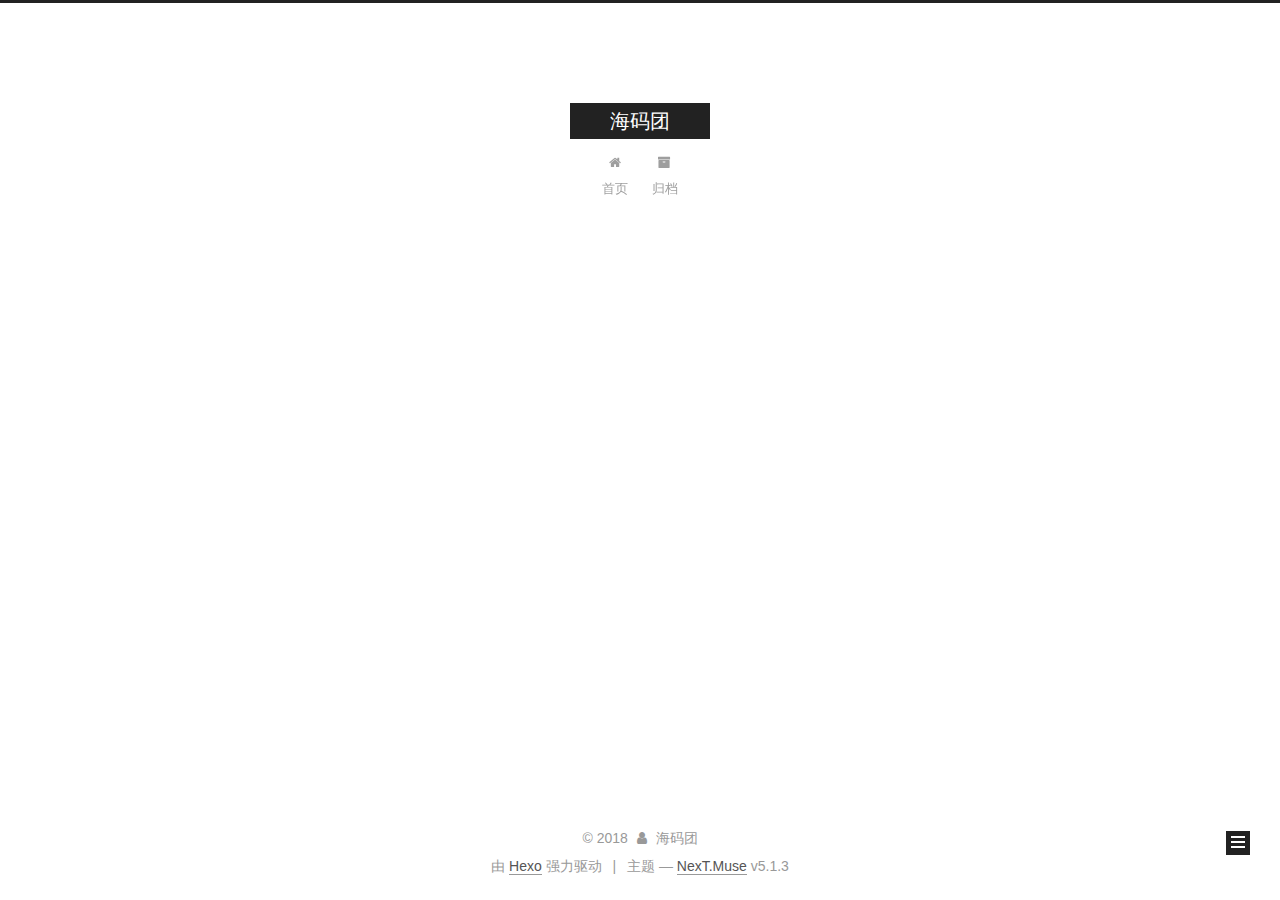
<file: archives/index.html>
<!DOCTYPE html>



  


<html class="theme-next muse use-motion" lang="zh-Hans">
<head>
  <meta charset="UTF-8"/>
<meta http-equiv="X-UA-Compatible" content="IE=edge" />
<meta name="viewport" content="width=device-width, initial-scale=1, maximum-scale=1"/>
<meta name="theme-color" content="#222">









<meta http-equiv="Cache-Control" content="no-transform" />
<meta http-equiv="Cache-Control" content="no-siteapp" />
















  
  
  <link href="/lib/fancybox/source/jquery.fancybox.css?v=2.1.5" rel="stylesheet" type="text/css" />







<link href="/lib/font-awesome/css/font-awesome.min.css?v=4.6.2" rel="stylesheet" type="text/css" />

<link href="/css/main.css?v=5.1.3" rel="stylesheet" type="text/css" />


  <link rel="apple-touch-icon" sizes="180x180" href="/images/apple-touch-icon.png?v=5.1.3">


  <link rel="icon" type="image/png" sizes="32x32" href="/images/favicon-32x32.png?v=5.1.3">


  <link rel="icon" type="image/png" sizes="16x16" href="/images/favicon-16x16.png?v=5.1.3">


  <link rel="mask-icon" href="/images/logo.svg?v=5.1.3" color="#222">





  <meta name="keywords" content="Hexo, NexT" />










<meta property="og:type" content="website">
<meta property="og:title" content="海码团">
<meta property="og:url" content="http://seacoders.com/archives/index.html">
<meta property="og:site_name" content="海码团">
<meta property="og:locale" content="zh-Hans">
<meta name="twitter:card" content="summary">
<meta name="twitter:title" content="海码团">



<script type="text/javascript" id="hexo.configurations">
  var NexT = window.NexT || {};
  var CONFIG = {
    root: '/',
    scheme: 'Muse',
    version: '5.1.3',
    sidebar: {"position":"left","display":"post","offset":12,"b2t":false,"scrollpercent":false,"onmobile":false},
    fancybox: true,
    tabs: true,
    motion: {"enable":true,"async":false,"transition":{"post_block":"fadeIn","post_header":"slideDownIn","post_body":"slideDownIn","coll_header":"slideLeftIn","sidebar":"slideUpIn"}},
    duoshuo: {
      userId: '0',
      author: '博主'
    },
    algolia: {
      applicationID: '',
      apiKey: '',
      indexName: '',
      hits: {"per_page":10},
      labels: {"input_placeholder":"Search for Posts","hits_empty":"We didn't find any results for the search: ${query}","hits_stats":"${hits} results found in ${time} ms"}
    }
  };
</script>



  <link rel="canonical" href="http://seacoders.com/archives/"/>





  <title>归档 | 海码团</title>
  








</head>

<body itemscope itemtype="http://schema.org/WebPage" lang="zh-Hans">

  
  
    
  

  <div class="container sidebar-position-left page-archive">
    <div class="headband"></div>

    <header id="header" class="header" itemscope itemtype="http://schema.org/WPHeader">
      <div class="header-inner"><div class="site-brand-wrapper">
  <div class="site-meta ">
    

    <div class="custom-logo-site-title">
      <a href="/"  class="brand" rel="start">
        <span class="logo-line-before"><i></i></span>
        <span class="site-title">海码团</span>
        <span class="logo-line-after"><i></i></span>
      </a>
    </div>
      
        <p class="site-subtitle"></p>
      
  </div>

  <div class="site-nav-toggle">
    <button>
      <span class="btn-bar"></span>
      <span class="btn-bar"></span>
      <span class="btn-bar"></span>
    </button>
  </div>
</div>

<nav class="site-nav">
  

  
    <ul id="menu" class="menu">
      
        
        <li class="menu-item menu-item-home">
          <a href="/" rel="section">
            
              <i class="menu-item-icon fa fa-fw fa-home"></i> <br />
            
            首页
          </a>
        </li>
      
        
        <li class="menu-item menu-item-archives">
          <a href="/archives/" rel="section">
            
              <i class="menu-item-icon fa fa-fw fa-archive"></i> <br />
            
            归档
          </a>
        </li>
      

      
    </ul>
  

  
</nav>



 </div>
    </header>

    <main id="main" class="main">
      <div class="main-inner">
        <div class="content-wrap">
          <div id="content" class="content">
            

  
  
  
  <div class="post-block archive">
    <div id="posts" class="posts-collapse">
      <span class="archive-move-on"></span>

      <span class="archive-page-counter">
        
        
        
          
        
        嗯..! 目前共计 1 篇日志。 继续努力。
      </span>

      

        
        
        

        
          
          <div class="collection-title">
            <h1 class="archive-year" id="archive-year-2017">2017</h1>
          </div>
        
        

        

  <article class="post post-type-normal" itemscope itemtype="http://schema.org/Article">
    <header class="post-header">

      <h2 class="post-title">
        
            <a class="post-title-link" href="/2017/12/28/深入理解IOC/" itemprop="url">
              
                <span itemprop="name">深入理解IoC</span>
              
            </a>
        
      </h2>

      <div class="post-meta">
        <time class="post-time" itemprop="dateCreated"
              datetime="2017-12-28T18:43:37+08:00"
              content="2017-12-28" >
          12-28
        </time>
      </div>

    </header>
  </article>



      

    </div>
  </div>
  
  
  

  



          </div>
          


          

        </div>
        
          
  
  <div class="sidebar-toggle">
    <div class="sidebar-toggle-line-wrap">
      <span class="sidebar-toggle-line sidebar-toggle-line-first"></span>
      <span class="sidebar-toggle-line sidebar-toggle-line-middle"></span>
      <span class="sidebar-toggle-line sidebar-toggle-line-last"></span>
    </div>
  </div>

  <aside id="sidebar" class="sidebar">
    
    <div class="sidebar-inner">

      

      

      <section class="site-overview-wrap sidebar-panel sidebar-panel-active">
        <div class="site-overview">
          <div class="site-author motion-element" itemprop="author" itemscope itemtype="http://schema.org/Person">
            
              <p class="site-author-name" itemprop="name">海码团</p>
              <p class="site-description motion-element" itemprop="description"></p>
          </div>

          <nav class="site-state motion-element">

            
              <div class="site-state-item site-state-posts">
              
                <a href="/archives/">
              
                  <span class="site-state-item-count">1</span>
                  <span class="site-state-item-name">日志</span>
                </a>
              </div>
            

            

            

          </nav>

          

          <div class="links-of-author motion-element">
            
          </div>

          
          

          
          

          

        </div>
      </section>

      

      

    </div>
  </aside>


        
      </div>
    </main>

    <footer id="footer" class="footer">
      <div class="footer-inner">
        <div class="copyright">&copy; <span itemprop="copyrightYear">2018</span>
  <span class="with-love">
    <i class="fa fa-user"></i>
  </span>
  <span class="author" itemprop="copyrightHolder">海码团</span>

  
</div>


  <div class="powered-by">由 <a class="theme-link" target="_blank" href="https://hexo.io">Hexo</a> 强力驱动</div>



  <span class="post-meta-divider">|</span>



  <div class="theme-info">主题 &mdash; <a class="theme-link" target="_blank" href="https://github.com/iissnan/hexo-theme-next">NexT.Muse</a> v5.1.3</div>




        







        
      </div>
    </footer>

    
      <div class="back-to-top">
        <i class="fa fa-arrow-up"></i>
        
      </div>
    

  </div>

  

<script type="text/javascript">
  if (Object.prototype.toString.call(window.Promise) !== '[object Function]') {
    window.Promise = null;
  }
</script>









  












  
  <script type="text/javascript" src="/lib/jquery/index.js?v=2.1.3"></script>

  
  <script type="text/javascript" src="/lib/fastclick/lib/fastclick.min.js?v=1.0.6"></script>

  
  <script type="text/javascript" src="/lib/jquery_lazyload/jquery.lazyload.js?v=1.9.7"></script>

  
  <script type="text/javascript" src="/lib/velocity/velocity.min.js?v=1.2.1"></script>

  
  <script type="text/javascript" src="/lib/velocity/velocity.ui.min.js?v=1.2.1"></script>

  
  <script type="text/javascript" src="/lib/fancybox/source/jquery.fancybox.pack.js?v=2.1.5"></script>


  


  <script type="text/javascript" src="/js/src/utils.js?v=5.1.3"></script>

  <script type="text/javascript" src="/js/src/motion.js?v=5.1.3"></script>



  
  

  

  


  <script type="text/javascript" src="/js/src/bootstrap.js?v=5.1.3"></script>



  


  




	





  





  








  





  

  

  

  

  

  

</body>
</html>
</file>
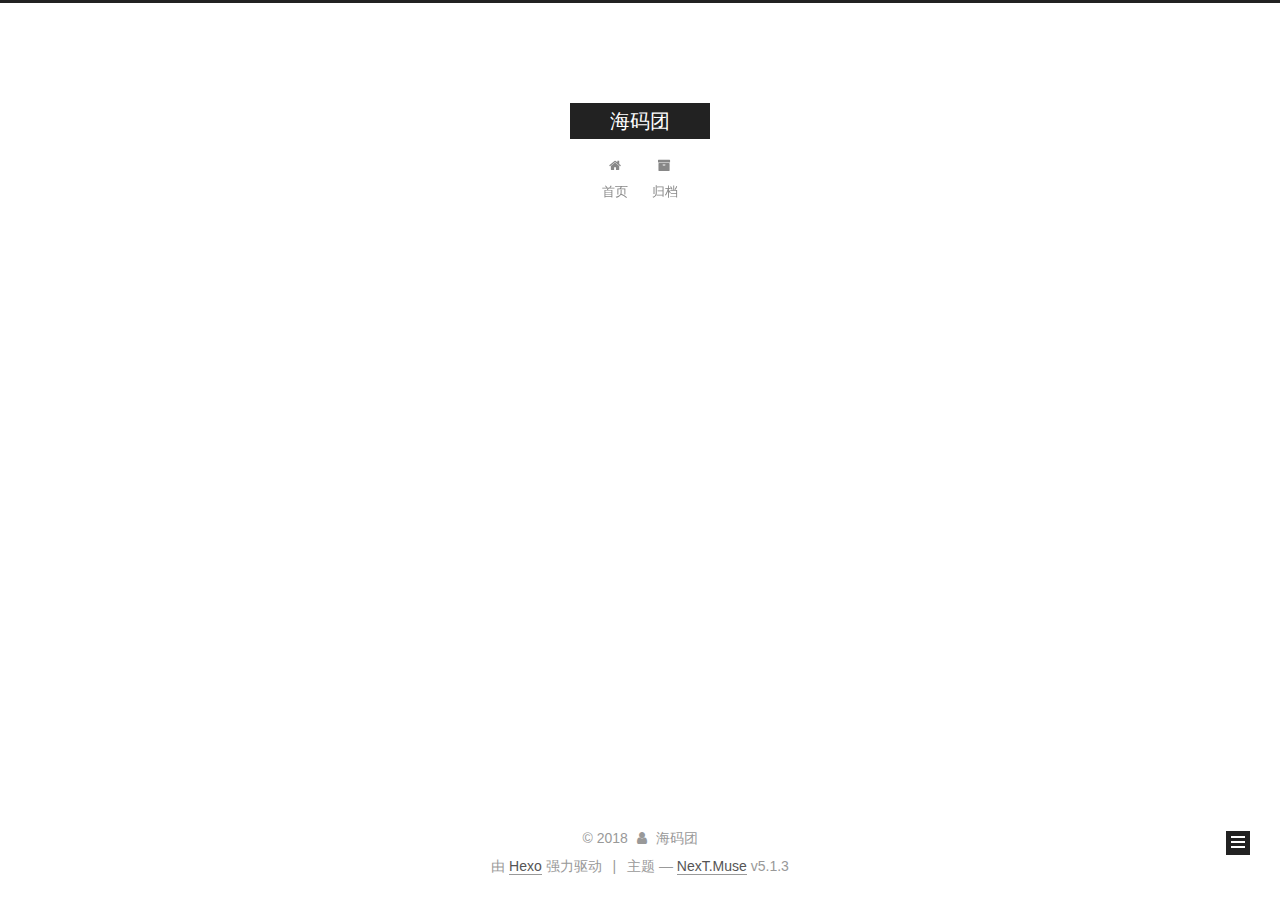
<file: archives/2017/index.html>
<!DOCTYPE html>



  


<html class="theme-next muse use-motion" lang="zh-Hans">
<head>
  <meta charset="UTF-8"/>
<meta http-equiv="X-UA-Compatible" content="IE=edge" />
<meta name="viewport" content="width=device-width, initial-scale=1, maximum-scale=1"/>
<meta name="theme-color" content="#222">









<meta http-equiv="Cache-Control" content="no-transform" />
<meta http-equiv="Cache-Control" content="no-siteapp" />
















  
  
  <link href="/lib/fancybox/source/jquery.fancybox.css?v=2.1.5" rel="stylesheet" type="text/css" />







<link href="/lib/font-awesome/css/font-awesome.min.css?v=4.6.2" rel="stylesheet" type="text/css" />

<link href="/css/main.css?v=5.1.3" rel="stylesheet" type="text/css" />


  <link rel="apple-touch-icon" sizes="180x180" href="/images/apple-touch-icon.png?v=5.1.3">


  <link rel="icon" type="image/png" sizes="32x32" href="/images/favicon-32x32.png?v=5.1.3">


  <link rel="icon" type="image/png" sizes="16x16" href="/images/favicon-16x16.png?v=5.1.3">


  <link rel="mask-icon" href="/images/logo.svg?v=5.1.3" color="#222">





  <meta name="keywords" content="Hexo, NexT" />










<meta property="og:type" content="website">
<meta property="og:title" content="海码团">
<meta property="og:url" content="http://seacoders.com/archives/2017/index.html">
<meta property="og:site_name" content="海码团">
<meta property="og:locale" content="zh-Hans">
<meta name="twitter:card" content="summary">
<meta name="twitter:title" content="海码团">



<script type="text/javascript" id="hexo.configurations">
  var NexT = window.NexT || {};
  var CONFIG = {
    root: '/',
    scheme: 'Muse',
    version: '5.1.3',
    sidebar: {"position":"left","display":"post","offset":12,"b2t":false,"scrollpercent":false,"onmobile":false},
    fancybox: true,
    tabs: true,
    motion: {"enable":true,"async":false,"transition":{"post_block":"fadeIn","post_header":"slideDownIn","post_body":"slideDownIn","coll_header":"slideLeftIn","sidebar":"slideUpIn"}},
    duoshuo: {
      userId: '0',
      author: '博主'
    },
    algolia: {
      applicationID: '',
      apiKey: '',
      indexName: '',
      hits: {"per_page":10},
      labels: {"input_placeholder":"Search for Posts","hits_empty":"We didn't find any results for the search: ${query}","hits_stats":"${hits} results found in ${time} ms"}
    }
  };
</script>



  <link rel="canonical" href="http://seacoders.com/archives/2017/"/>





  <title>归档 | 海码团</title>
  








</head>

<body itemscope itemtype="http://schema.org/WebPage" lang="zh-Hans">

  
  
    
  

  <div class="container sidebar-position-left page-archive">
    <div class="headband"></div>

    <header id="header" class="header" itemscope itemtype="http://schema.org/WPHeader">
      <div class="header-inner"><div class="site-brand-wrapper">
  <div class="site-meta ">
    

    <div class="custom-logo-site-title">
      <a href="/"  class="brand" rel="start">
        <span class="logo-line-before"><i></i></span>
        <span class="site-title">海码团</span>
        <span class="logo-line-after"><i></i></span>
      </a>
    </div>
      
        <p class="site-subtitle"></p>
      
  </div>

  <div class="site-nav-toggle">
    <button>
      <span class="btn-bar"></span>
      <span class="btn-bar"></span>
      <span class="btn-bar"></span>
    </button>
  </div>
</div>

<nav class="site-nav">
  

  
    <ul id="menu" class="menu">
      
        
        <li class="menu-item menu-item-home">
          <a href="/" rel="section">
            
              <i class="menu-item-icon fa fa-fw fa-home"></i> <br />
            
            首页
          </a>
        </li>
      
        
        <li class="menu-item menu-item-archives">
          <a href="/archives/" rel="section">
            
              <i class="menu-item-icon fa fa-fw fa-archive"></i> <br />
            
            归档
          </a>
        </li>
      

      
    </ul>
  

  
</nav>



 </div>
    </header>

    <main id="main" class="main">
      <div class="main-inner">
        <div class="content-wrap">
          <div id="content" class="content">
            

  
  
  
  <div class="post-block archive">
    <div id="posts" class="posts-collapse">
      <span class="archive-move-on"></span>

      <span class="archive-page-counter">
        
        
        
          
        
        嗯..! 目前共计 1 篇日志。 继续努力。
      </span>

      

        
        
        

        
          
          <div class="collection-title">
            <h1 class="archive-year" id="archive-year-2017">2017</h1>
          </div>
        
        

        

  <article class="post post-type-normal" itemscope itemtype="http://schema.org/Article">
    <header class="post-header">

      <h2 class="post-title">
        
            <a class="post-title-link" href="/2017/12/28/深入理解IOC/" itemprop="url">
              
                <span itemprop="name">深入理解IoC</span>
              
            </a>
        
      </h2>

      <div class="post-meta">
        <time class="post-time" itemprop="dateCreated"
              datetime="2017-12-28T18:43:37+08:00"
              content="2017-12-28" >
          12-28
        </time>
      </div>

    </header>
  </article>



      

    </div>
  </div>
  
  
  

  



          </div>
          


          

        </div>
        
          
  
  <div class="sidebar-toggle">
    <div class="sidebar-toggle-line-wrap">
      <span class="sidebar-toggle-line sidebar-toggle-line-first"></span>
      <span class="sidebar-toggle-line sidebar-toggle-line-middle"></span>
      <span class="sidebar-toggle-line sidebar-toggle-line-last"></span>
    </div>
  </div>

  <aside id="sidebar" class="sidebar">
    
    <div class="sidebar-inner">

      

      

      <section class="site-overview-wrap sidebar-panel sidebar-panel-active">
        <div class="site-overview">
          <div class="site-author motion-element" itemprop="author" itemscope itemtype="http://schema.org/Person">
            
              <p class="site-author-name" itemprop="name">海码团</p>
              <p class="site-description motion-element" itemprop="description"></p>
          </div>

          <nav class="site-state motion-element">

            
              <div class="site-state-item site-state-posts">
              
                <a href="/archives/">
              
                  <span class="site-state-item-count">1</span>
                  <span class="site-state-item-name">日志</span>
                </a>
              </div>
            

            

            

          </nav>

          

          <div class="links-of-author motion-element">
            
          </div>

          
          

          
          

          

        </div>
      </section>

      

      

    </div>
  </aside>


        
      </div>
    </main>

    <footer id="footer" class="footer">
      <div class="footer-inner">
        <div class="copyright">&copy; <span itemprop="copyrightYear">2018</span>
  <span class="with-love">
    <i class="fa fa-user"></i>
  </span>
  <span class="author" itemprop="copyrightHolder">海码团</span>

  
</div>


  <div class="powered-by">由 <a class="theme-link" target="_blank" href="https://hexo.io">Hexo</a> 强力驱动</div>



  <span class="post-meta-divider">|</span>



  <div class="theme-info">主题 &mdash; <a class="theme-link" target="_blank" href="https://github.com/iissnan/hexo-theme-next">NexT.Muse</a> v5.1.3</div>




        







        
      </div>
    </footer>

    
      <div class="back-to-top">
        <i class="fa fa-arrow-up"></i>
        
      </div>
    

  </div>

  

<script type="text/javascript">
  if (Object.prototype.toString.call(window.Promise) !== '[object Function]') {
    window.Promise = null;
  }
</script>









  












  
  <script type="text/javascript" src="/lib/jquery/index.js?v=2.1.3"></script>

  
  <script type="text/javascript" src="/lib/fastclick/lib/fastclick.min.js?v=1.0.6"></script>

  
  <script type="text/javascript" src="/lib/jquery_lazyload/jquery.lazyload.js?v=1.9.7"></script>

  
  <script type="text/javascript" src="/lib/velocity/velocity.min.js?v=1.2.1"></script>

  
  <script type="text/javascript" src="/lib/velocity/velocity.ui.min.js?v=1.2.1"></script>

  
  <script type="text/javascript" src="/lib/fancybox/source/jquery.fancybox.pack.js?v=2.1.5"></script>


  


  <script type="text/javascript" src="/js/src/utils.js?v=5.1.3"></script>

  <script type="text/javascript" src="/js/src/motion.js?v=5.1.3"></script>



  
  

  

  


  <script type="text/javascript" src="/js/src/bootstrap.js?v=5.1.3"></script>



  


  




	





  





  








  





  

  

  

  

  

  

</body>
</html>
</file>
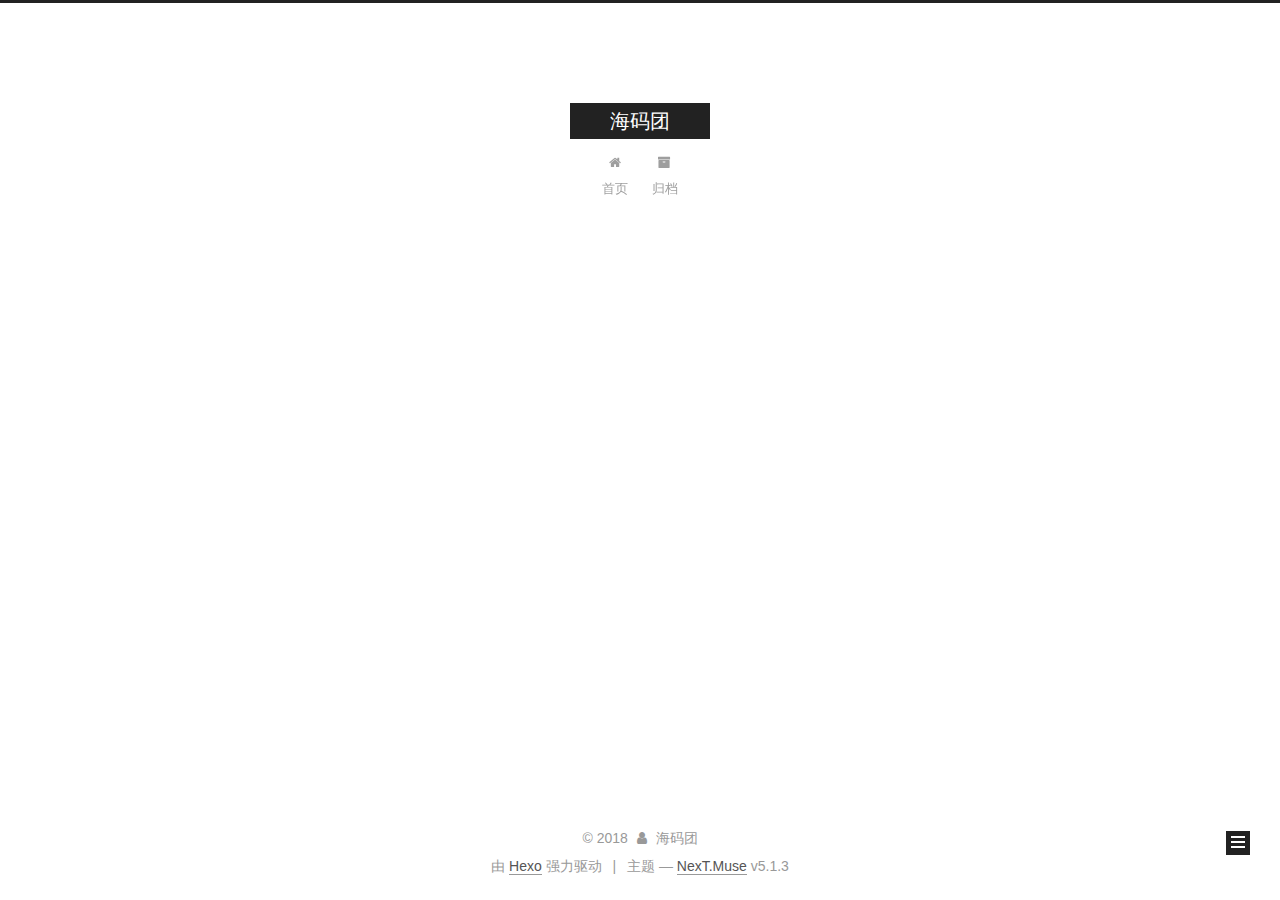
<file: archives/2017/12/index.html>
<!DOCTYPE html>



  


<html class="theme-next muse use-motion" lang="zh-Hans">
<head>
  <meta charset="UTF-8"/>
<meta http-equiv="X-UA-Compatible" content="IE=edge" />
<meta name="viewport" content="width=device-width, initial-scale=1, maximum-scale=1"/>
<meta name="theme-color" content="#222">









<meta http-equiv="Cache-Control" content="no-transform" />
<meta http-equiv="Cache-Control" content="no-siteapp" />
















  
  
  <link href="/lib/fancybox/source/jquery.fancybox.css?v=2.1.5" rel="stylesheet" type="text/css" />







<link href="/lib/font-awesome/css/font-awesome.min.css?v=4.6.2" rel="stylesheet" type="text/css" />

<link href="/css/main.css?v=5.1.3" rel="stylesheet" type="text/css" />


  <link rel="apple-touch-icon" sizes="180x180" href="/images/apple-touch-icon.png?v=5.1.3">


  <link rel="icon" type="image/png" sizes="32x32" href="/images/favicon-32x32.png?v=5.1.3">


  <link rel="icon" type="image/png" sizes="16x16" href="/images/favicon-16x16.png?v=5.1.3">


  <link rel="mask-icon" href="/images/logo.svg?v=5.1.3" color="#222">





  <meta name="keywords" content="Hexo, NexT" />










<meta property="og:type" content="website">
<meta property="og:title" content="海码团">
<meta property="og:url" content="http://seacoders.com/archives/2017/12/index.html">
<meta property="og:site_name" content="海码团">
<meta property="og:locale" content="zh-Hans">
<meta name="twitter:card" content="summary">
<meta name="twitter:title" content="海码团">



<script type="text/javascript" id="hexo.configurations">
  var NexT = window.NexT || {};
  var CONFIG = {
    root: '/',
    scheme: 'Muse',
    version: '5.1.3',
    sidebar: {"position":"left","display":"post","offset":12,"b2t":false,"scrollpercent":false,"onmobile":false},
    fancybox: true,
    tabs: true,
    motion: {"enable":true,"async":false,"transition":{"post_block":"fadeIn","post_header":"slideDownIn","post_body":"slideDownIn","coll_header":"slideLeftIn","sidebar":"slideUpIn"}},
    duoshuo: {
      userId: '0',
      author: '博主'
    },
    algolia: {
      applicationID: '',
      apiKey: '',
      indexName: '',
      hits: {"per_page":10},
      labels: {"input_placeholder":"Search for Posts","hits_empty":"We didn't find any results for the search: ${query}","hits_stats":"${hits} results found in ${time} ms"}
    }
  };
</script>



  <link rel="canonical" href="http://seacoders.com/archives/2017/12/"/>





  <title>归档 | 海码团</title>
  








</head>

<body itemscope itemtype="http://schema.org/WebPage" lang="zh-Hans">

  
  
    
  

  <div class="container sidebar-position-left page-archive">
    <div class="headband"></div>

    <header id="header" class="header" itemscope itemtype="http://schema.org/WPHeader">
      <div class="header-inner"><div class="site-brand-wrapper">
  <div class="site-meta ">
    

    <div class="custom-logo-site-title">
      <a href="/"  class="brand" rel="start">
        <span class="logo-line-before"><i></i></span>
        <span class="site-title">海码团</span>
        <span class="logo-line-after"><i></i></span>
      </a>
    </div>
      
        <p class="site-subtitle"></p>
      
  </div>

  <div class="site-nav-toggle">
    <button>
      <span class="btn-bar"></span>
      <span class="btn-bar"></span>
      <span class="btn-bar"></span>
    </button>
  </div>
</div>

<nav class="site-nav">
  

  
    <ul id="menu" class="menu">
      
        
        <li class="menu-item menu-item-home">
          <a href="/" rel="section">
            
              <i class="menu-item-icon fa fa-fw fa-home"></i> <br />
            
            首页
          </a>
        </li>
      
        
        <li class="menu-item menu-item-archives">
          <a href="/archives/" rel="section">
            
              <i class="menu-item-icon fa fa-fw fa-archive"></i> <br />
            
            归档
          </a>
        </li>
      

      
    </ul>
  

  
</nav>



 </div>
    </header>

    <main id="main" class="main">
      <div class="main-inner">
        <div class="content-wrap">
          <div id="content" class="content">
            

  
  
  
  <div class="post-block archive">
    <div id="posts" class="posts-collapse">
      <span class="archive-move-on"></span>

      <span class="archive-page-counter">
        
        
        
          
        
        嗯..! 目前共计 1 篇日志。 继续努力。
      </span>

      

        
        
        

        
          
          <div class="collection-title">
            <h1 class="archive-year" id="archive-year-2017">2017</h1>
          </div>
        
        

        

  <article class="post post-type-normal" itemscope itemtype="http://schema.org/Article">
    <header class="post-header">

      <h2 class="post-title">
        
            <a class="post-title-link" href="/2017/12/28/深入理解IOC/" itemprop="url">
              
                <span itemprop="name">深入理解IoC</span>
              
            </a>
        
      </h2>

      <div class="post-meta">
        <time class="post-time" itemprop="dateCreated"
              datetime="2017-12-28T18:43:37+08:00"
              content="2017-12-28" >
          12-28
        </time>
      </div>

    </header>
  </article>



      

    </div>
  </div>
  
  
  

  



          </div>
          


          

        </div>
        
          
  
  <div class="sidebar-toggle">
    <div class="sidebar-toggle-line-wrap">
      <span class="sidebar-toggle-line sidebar-toggle-line-first"></span>
      <span class="sidebar-toggle-line sidebar-toggle-line-middle"></span>
      <span class="sidebar-toggle-line sidebar-toggle-line-last"></span>
    </div>
  </div>

  <aside id="sidebar" class="sidebar">
    
    <div class="sidebar-inner">

      

      

      <section class="site-overview-wrap sidebar-panel sidebar-panel-active">
        <div class="site-overview">
          <div class="site-author motion-element" itemprop="author" itemscope itemtype="http://schema.org/Person">
            
              <p class="site-author-name" itemprop="name">海码团</p>
              <p class="site-description motion-element" itemprop="description"></p>
          </div>

          <nav class="site-state motion-element">

            
              <div class="site-state-item site-state-posts">
              
                <a href="/archives/">
              
                  <span class="site-state-item-count">1</span>
                  <span class="site-state-item-name">日志</span>
                </a>
              </div>
            

            

            

          </nav>

          

          <div class="links-of-author motion-element">
            
          </div>

          
          

          
          

          

        </div>
      </section>

      

      

    </div>
  </aside>


        
      </div>
    </main>

    <footer id="footer" class="footer">
      <div class="footer-inner">
        <div class="copyright">&copy; <span itemprop="copyrightYear">2018</span>
  <span class="with-love">
    <i class="fa fa-user"></i>
  </span>
  <span class="author" itemprop="copyrightHolder">海码团</span>

  
</div>


  <div class="powered-by">由 <a class="theme-link" target="_blank" href="https://hexo.io">Hexo</a> 强力驱动</div>



  <span class="post-meta-divider">|</span>



  <div class="theme-info">主题 &mdash; <a class="theme-link" target="_blank" href="https://github.com/iissnan/hexo-theme-next">NexT.Muse</a> v5.1.3</div>




        







        
      </div>
    </footer>

    
      <div class="back-to-top">
        <i class="fa fa-arrow-up"></i>
        
      </div>
    

  </div>

  

<script type="text/javascript">
  if (Object.prototype.toString.call(window.Promise) !== '[object Function]') {
    window.Promise = null;
  }
</script>









  












  
  <script type="text/javascript" src="/lib/jquery/index.js?v=2.1.3"></script>

  
  <script type="text/javascript" src="/lib/fastclick/lib/fastclick.min.js?v=1.0.6"></script>

  
  <script type="text/javascript" src="/lib/jquery_lazyload/jquery.lazyload.js?v=1.9.7"></script>

  
  <script type="text/javascript" src="/lib/velocity/velocity.min.js?v=1.2.1"></script>

  
  <script type="text/javascript" src="/lib/velocity/velocity.ui.min.js?v=1.2.1"></script>

  
  <script type="text/javascript" src="/lib/fancybox/source/jquery.fancybox.pack.js?v=2.1.5"></script>


  


  <script type="text/javascript" src="/js/src/utils.js?v=5.1.3"></script>

  <script type="text/javascript" src="/js/src/motion.js?v=5.1.3"></script>



  
  

  

  


  <script type="text/javascript" src="/js/src/bootstrap.js?v=5.1.3"></script>



  


  




	





  





  








  





  

  

  

  

  

  

</body>
</html>
</file>
<file: css/main.css>
/* normalize.css v3.0.2 | MIT License | git.io/normalize */
html {
  font-family: sans-serif; /* 1 */
  -ms-text-size-adjust: 100%; /* 2 */
  -webkit-text-size-adjust: 100%; /* 2 */
}
body {
  margin: 0;
}
article,
aside,
details,
figcaption,
figure,
footer,
header,
hgroup,
main,
menu,
nav,
section,
summary {
  display: block;
}
audio,
canvas,
progress,
video {
  display: inline-block; /* 1 */
  vertical-align: baseline; /* 2 */
}
audio:not([controls]) {
  display: none;
  height: 0;
}
[hidden],
template {
  display: none;
}
a {
  background-color: transparent;
}
a:active,
a:hover {
  outline: 0;
}
abbr[title] {
  border-bottom: 1px dotted;
}
b,
strong {
  font-weight: bold;
}
dfn {
  font-style: italic;
}
h1 {
  font-size: 2em;
  margin: 0.67em 0;
}
mark {
  background: #ff0;
  color: #000;
}
small {
  font-size: 80%;
}
sub,
sup {
  font-size: 75%;
  line-height: 0;
  position: relative;
  vertical-align: baseline;
}
sup {
  top: -0.5em;
}
sub {
  bottom: -0.25em;
}
img {
  border: 0;
}
svg:not(:root) {
  overflow: hidden;
}
figure {
  margin: 1em 40px;
}
hr {
  -moz-box-sizing: content-box;
  box-sizing: content-box;
  height: 0;
}
pre {
  overflow: auto;
}
code,
kbd,
pre,
samp {
  font-family: monospace, monospace;
  font-size: 1em;
}
button,
input,
optgroup,
select,
textarea {
  color: inherit; /* 1 */
  font: inherit; /* 2 */
  margin: 0; /* 3 */
}
button {
  overflow: visible;
}
button,
select {
  text-transform: none;
}
button,
html input[type="button"],
input[type="reset"],
input[type="submit"] {
  -webkit-appearance: button; /* 2 */
  cursor: pointer; /* 3 */
}
button[disabled],
html input[disabled] {
  cursor: default;
}
button::-moz-focus-inner,
input::-moz-focus-inner {
  border: 0;
  padding: 0;
}
input {
  line-height: normal;
}
input[type="checkbox"],
input[type="radio"] {
  box-sizing: border-box; /* 1 */
  padding: 0; /* 2 */
}
input[type="number"]::-webkit-inner-spin-button,
input[type="number"]::-webkit-outer-spin-button {
  height: auto;
}
input[type="search"] {
  -webkit-appearance: textfield; /* 1 */
  -moz-box-sizing: content-box;
  -webkit-box-sizing: content-box; /* 2 */
  box-sizing: content-box;
}
input[type="search"]::-webkit-search-cancel-button,
input[type="search"]::-webkit-search-decoration {
  -webkit-appearance: none;
}
fieldset {
  border: 1px solid #c0c0c0;
  margin: 0 2px;
  padding: 0.35em 0.625em 0.75em;
}
legend {
  border: 0; /* 1 */
  padding: 0; /* 2 */
}
textarea {
  overflow: auto;
}
optgroup {
  font-weight: bold;
}
table {
  border-collapse: collapse;
  border-spacing: 0;
}
td,
th {
  padding: 0;
}
::selection {
  background: #262a30;
  color: #fff;
}
body {
  position: relative;
  font-family: 'Lato', "PingFang SC", "Microsoft YaHei", sans-serif;
  font-size: 14px;
  line-height: 2;
  color: #555;
  background: #fff;
}
@media (max-width: 767px) {
  body {
    padding-right: 0 !important;
  }
}
@media (min-width: 768px) and (max-width: 991px) {
  body {
    padding-right: 0 !important;
  }
}
@media (min-width: 1600px) {
  body {
    font-size: 16px;
  }
}
h1,
h2,
h3,
h4,
h5,
h6 {
  margin: 0;
  padding: 0;
  font-weight: bold;
  line-height: 1.5;
  font-family: 'Lato', "PingFang SC", "Microsoft YaHei", sans-serif;
}
h2,
h3,
h4,
h5,
h6 {
  margin: 20px 0 15px;
}
h1 {
  font-size: 22px;
}
@media (max-width: 767px) {
  h1 {
    font-size: 18px;
  }
}
h2 {
  font-size: 20px;
}
@media (max-width: 767px) {
  h2 {
    font-size: 16px;
  }
}
h3 {
  font-size: 18px;
}
@media (max-width: 767px) {
  h3 {
    font-size: 14px;
  }
}
h4 {
  font-size: 16px;
}
@media (max-width: 767px) {
  h4 {
    font-size: 12px;
  }
}
h5 {
  font-size: 14px;
}
@media (max-width: 767px) {
  h5 {
    font-size: 10px;
  }
}
h6 {
  font-size: 12px;
}
@media (max-width: 767px) {
  h6 {
    font-size: 8px;
  }
}
p {
  margin: 0 0 20px 0;
}
a {
  color: #555;
  text-decoration: none;
  outline: none;
  border-bottom: 1px solid #999;
  word-wrap: break-word;
}
a:hover {
  color: #222;
  border-bottom-color: #222;
}
blockquote {
  margin: 0;
  padding: 0;
}
img {
  display: block;
  margin: auto;
  max-width: 100%;
  height: auto;
}
hr {
  margin: 40px 0;
  height: 3px;
  border: none;
  background-color: #ddd;
  background-image: repeating-linear-gradient(-45deg, #fff, #fff 4px, transparent 4px, transparent 8px);
}
blockquote {
  padding: 0 15px;
  color: #666;
  border-left: 4px solid #ddd;
}
blockquote cite::before {
  content: "-";
  padding: 0 5px;
}
dt {
  font-weight: 700;
}
dd {
  margin: 0;
  padding: 0;
}
kbd {
  border: 1px solid #ccc;
  border-radius: 0.2em;
  box-shadow: 0.1em 0.1em 0.2em rgba(0,0,0,0.1);
  background-color: #f9f9f9;
  font-family: inherit;
  background-image: -webkit-linear-gradient(top, #eee, #fff, #eee);
  padding: 0.1em 0.3em;
  white-space: nowrap;
}
.text-left {
  text-align: left;
}
.text-center {
  text-align: center;
}
.text-right {
  text-align: right;
}
.text-justify {
  text-align: justify;
}
.text-nowrap {
  white-space: nowrap;
}
.text-lowercase {
  text-transform: lowercase;
}
.text-uppercase {
  text-transform: uppercase;
}
.text-capitalize {
  text-transform: capitalize;
}
.center-block {
  display: block;
  margin-left: auto;
  margin-right: auto;
}
.clearfix:before,
.clearfix:after {
  content: " ";
  display: table;
}
.clearfix:after {
  clear: both;
}
.pullquote {
  width: 45%;
}
.pullquote.left {
  float: left;
  margin-left: 5px;
  margin-right: 10px;
}
.pullquote.right {
  float: right;
  margin-left: 10px;
  margin-right: 5px;
}
.affix.affix.affix {
  position: fixed;
}
.translation {
  margin-top: -20px;
  font-size: 14px;
  color: #999;
}
.scrollbar-measure {
  width: 100px;
  height: 100px;
  overflow: scroll;
  position: absolute;
  top: -9999px;
}
.use-motion .motion-element {
  opacity: 0;
}
table {
  margin: 20px 0;
  width: 100%;
  border-collapse: collapse;
  border-spacing: 0;
  border: 1px solid #ddd;
  font-size: 14px;
  table-layout: fixed;
  word-wrap: break-all;
}
table>tbody>tr:nth-of-type(odd) {
  background-color: #f9f9f9;
}
table>tbody>tr:hover {
  background-color: #f5f5f5;
}
caption,
th,
td {
  padding: 8px;
  text-align: left;
  vertical-align: middle;
  font-weight: normal;
}
th,
td {
  border-bottom: 3px solid #ddd;
  border-right: 1px solid #eee;
}
th {
  padding-bottom: 10px;
  font-weight: 700;
}
td {
  border-bottom-width: 1px;
}
html,
body {
  height: 100%;
}
.container {
  position: relative;
  min-height: 100%;
}
.header-inner {
  margin: 0 auto;
  padding: 100px 0 70px;
  width: 700px;
}
@media (min-width: 1600px) {
  .container .header-inner {
    width: 900px;
  }
}
.main {
  padding-bottom: 150px;
}
.main-inner {
  margin: 0 auto;
  width: 700px;
}
@media (min-width: 1600px) {
  .container .main-inner {
    width: 900px;
  }
}
.footer {
  position: absolute;
  left: 0;
  bottom: 0;
  width: 100%;
  min-height: 50px;
}
.footer-inner {
  box-sizing: border-box;
  margin: 20px auto;
  width: 700px;
}
@media (min-width: 1600px) {
  .container .footer-inner {
    width: 900px;
  }
}
pre,
.highlight {
  overflow: auto;
  margin: 20px 0;
  padding: 0;
  font-size: 13px;
  color: #4d4d4c;
  background: #f7f7f7;
  line-height: 1.6;
}
pre,
code {
  font-family: consolas, Menlo, "PingFang SC", "Microsoft YaHei", monospace;
}
code {
  padding: 2px 4px;
  word-wrap: break-word;
  color: #555;
  background: #eee;
  border-radius: 3px;
  font-size: 13px;
}
pre {
  padding: 10px;
}
pre code {
  padding: 0;
  color: #4d4d4c;
  background: none;
  text-shadow: none;
}
.highlight {
  border-radius: 1px;
}
.highlight pre {
  border: none;
  margin: 0;
  padding: 10px 0;
}
.highlight table {
  margin: 0;
  width: auto;
  border: none;
}
.highlight td {
  border: none;
  padding: 0;
}
.highlight figcaption {
  font-size: 1em;
  color: #4d4d4c;
  line-height: 1em;
  margin-bottom: 1em;
}
.highlight figcaption:before,
.highlight figcaption:after {
  content: " ";
  display: table;
}
.highlight figcaption:after {
  clear: both;
}
.highlight figcaption a {
  float: right;
  color: #4d4d4c;
}
.highlight figcaption a:hover {
  border-bottom-color: #4d4d4c;
}
.highlight .gutter pre {
  padding-left: 10px;
  padding-right: 10px;
  color: #869194;
  text-align: right;
  background-color: #eff2f3;
}
.highlight .code pre {
  width: 100%;
  padding-left: 10px;
  padding-right: 10px;
  background-color: #f7f7f7;
}
.highlight .line {
  height: 20px;
}
.gutter {
  -webkit-user-select: none;
  -moz-user-select: none;
  -ms-user-select: none;
  user-select: none;
}
.gist table {
  width: auto;
}
.gist table td {
  border: none;
}
pre .deletion {
  background: #fdd;
}
pre .addition {
  background: #dfd;
}
pre .meta {
  color: #8959a8;
}
pre .comment {
  color: #8e908c;
}
pre .variable,
pre .attribute,
pre .tag,
pre .regexp,
pre .ruby .constant,
pre .xml .tag .title,
pre .xml .pi,
pre .xml .doctype,
pre .html .doctype,
pre .css .id,
pre .css .class,
pre .css .pseudo {
  color: #c82829;
}
pre .number,
pre .preprocessor,
pre .built_in,
pre .literal,
pre .params,
pre .constant,
pre .command {
  color: #f5871f;
}
pre .ruby .class .title,
pre .css .rules .attribute,
pre .string,
pre .value,
pre .inheritance,
pre .header,
pre .ruby .symbol,
pre .xml .cdata,
pre .special,
pre .number,
pre .formula {
  color: #718c00;
}
pre .title,
pre .css .hexcolor {
  color: #3e999f;
}
pre .function,
pre .python .decorator,
pre .python .title,
pre .ruby .function .title,
pre .ruby .title .keyword,
pre .perl .sub,
pre .javascript .title,
pre .coffeescript .title {
  color: #4271ae;
}
pre .keyword,
pre .javascript .function {
  color: #8959a8;
}
.full-image.full-image.full-image {
  border: none;
  max-width: 100%;
  width: auto;
  margin: 20px auto;
}
@media (min-width: 992px) {
  .full-image.full-image.full-image {
    max-width: none;
    width: 110%;
    margin: 25px -5%;
  }
}
.blockquote-center,
.page-home .post-type-quote blockquote,
.page-post-detail .post-type-quote blockquote {
  position: relative;
  margin: 40px 0;
  padding: 0;
  border-left: none;
  text-align: center;
}
.blockquote-center::before,
.page-home .post-type-quote blockquote::before,
.page-post-detail .post-type-quote blockquote::before,
.blockquote-center::after,
.page-home .post-type-quote blockquote::after,
.page-post-detail .post-type-quote blockquote::after {
  position: absolute;
  content: ' ';
  display: block;
  width: 100%;
  height: 24px;
  opacity: 0.2;
  background-repeat: no-repeat;
  background-position: 0 -6px;
  background-size: 22px 22px;
}
.blockquote-center::before,
.page-home .post-type-quote blockquote::before,
.page-post-detail .post-type-quote blockquote::before {
  top: -20px;
  background-image: url("../images/quote-l.svg");
  border-top: 1px solid #ccc;
}
.blockquote-center::after,
.page-home .post-type-quote blockquote::after,
.page-post-detail .post-type-quote blockquote::after {
  bottom: -20px;
  background-image: url("../images/quote-r.svg");
  border-bottom: 1px solid #ccc;
  background-position: 100% 8px;
}
.blockquote-center p,
.page-home .post-type-quote blockquote p,
.page-post-detail .post-type-quote blockquote p,
.blockquote-center div,
.page-home .post-type-quote blockquote div,
.page-post-detail .post-type-quote blockquote div {
  text-align: center;
}
.post .post-body .group-picture img {
  box-sizing: border-box;
  padding: 0 3px;
  border: none;
}
.post .group-picture-row {
  overflow: hidden;
  margin-top: 6px;
}
.post .group-picture-row:first-child {
  margin-top: 0;
}
.post .group-picture-column {
  float: left;
}
.page-post-detail .post-body .group-picture-column {
  float: none;
  margin-top: 10px;
  width: auto !important;
}
.page-post-detail .post-body .group-picture-column img {
  margin: 0 auto;
}
.page-archive .group-picture-container {
  overflow: hidden;
}
.page-archive .group-picture-row {
  float: left;
}
.page-archive .group-picture-row:first-child {
  margin-top: 6px;
}
.page-archive .group-picture-column {
  max-width: 150px;
  max-height: 150px;
}
.post-body .note {
  position: relative;
  padding: 15px;
  margin-bottom: 20px;
  border: 1px solid #eee;
  border-left-width: 5px;
  border-radius: 3px;
}
.post-body .note h2,
.post-body .note h3,
.post-body .note h4,
.post-body .note h5,
.post-body .note h6 {
  margin-top: 0;
  margin-bottom: 0;
  border-bottom: initial;
  padding-top: 0 !important;
}
.post-body .note p:first-child,
.post-body .note ul:first-child,
.post-body .note ol:first-child,
.post-body .note table:first-child,
.post-body .note pre:first-child,
.post-body .note blockquote:first-child {
  margin-top: 0;
}
.post-body .note p:last-child,
.post-body .note ul:last-child,
.post-body .note ol:last-child,
.post-body .note table:last-child,
.post-body .note pre:last-child,
.post-body .note blockquote:last-child {
  margin-bottom: 0;
}
.post-body .note.default {
  border-left-color: #777;
}
.post-body .note.default h2,
.post-body .note.default h3,
.post-body .note.default h4,
.post-body .note.default h5,
.post-body .note.default h6 {
  color: #777;
}
.post-body .note.primary {
  border-left-color: #6f42c1;
}
.post-body .note.primary h2,
.post-body .note.primary h3,
.post-body .note.primary h4,
.post-body .note.primary h5,
.post-body .note.primary h6 {
  color: #6f42c1;
}
.post-body .note.info {
  border-left-color: #428bca;
}
.post-body .note.info h2,
.post-body .note.info h3,
.post-body .note.info h4,
.post-body .note.info h5,
.post-body .note.info h6 {
  color: #428bca;
}
.post-body .note.success {
  border-left-color: #5cb85c;
}
.post-body .note.success h2,
.post-body .note.success h3,
.post-body .note.success h4,
.post-body .note.success h5,
.post-body .note.success h6 {
  color: #5cb85c;
}
.post-body .note.warning {
  border-left-color: #f0ad4e;
}
.post-body .note.warning h2,
.post-body .note.warning h3,
.post-body .note.warning h4,
.post-body .note.warning h5,
.post-body .note.warning h6 {
  color: #f0ad4e;
}
.post-body .note.danger {
  border-left-color: #d9534f;
}
.post-body .note.danger h2,
.post-body .note.danger h3,
.post-body .note.danger h4,
.post-body .note.danger h5,
.post-body .note.danger h6 {
  color: #d9534f;
}
.post-body .label {
  display: inline;
  padding: 0 2px;
  white-space: nowrap;
}
.post-body .label.default {
  background-color: #f0f0f0;
}
.post-body .label.primary {
  background-color: #efe6f7;
}
.post-body .label.info {
  background-color: #e5f2f8;
}
.post-body .label.success {
  background-color: #e7f4e9;
}
.post-body .label.warning {
  background-color: #fcf6e1;
}
.post-body .label.danger {
  background-color: #fae8eb;
}
.post-body .tabs {
  position: relative;
  display: block;
  margin-bottom: 20px;
  padding-top: 10px;
}
.post-body .tabs ul.nav-tabs {
  margin: 0;
  padding: 0;
  display: flex;
  margin-bottom: -1px;
}
@media (max-width: 413px) {
  .post-body .tabs ul.nav-tabs {
    display: block;
    margin-bottom: 5px;
  }
}
.post-body .tabs ul.nav-tabs li.tab {
  list-style-type: none !important;
  margin: 0 0.25em 0 0;
  border-top: 3px solid transparent;
  border-left: 1px solid transparent;
  border-right: 1px solid transparent;
}
@media (max-width: 413px) {
  .post-body .tabs ul.nav-tabs li.tab {
    margin: initial;
    border-top: 1px solid transparent;
    border-left: 3px solid transparent;
    border-right: 1px solid transparent;
    border-bottom: 1px solid transparent;
  }
}
.post-body .tabs ul.nav-tabs li.tab a {
  outline: 0;
  border-bottom: initial;
  display: block;
  line-height: 1.8em;
  padding: 0.25em 0.75em;
  transition-duration: 0.2s;
  transition-timing-function: ease-out;
  transition-delay: 0s;
}
.post-body .tabs ul.nav-tabs li.tab a i {
  width: 1.285714285714286em;
}
.post-body .tabs ul.nav-tabs li.tab.active {
  border-top: 3px solid #fc6423;
  border-left: 1px solid #ddd;
  border-right: 1px solid #ddd;
  background-color: #fff;
}
@media (max-width: 413px) {
  .post-body .tabs ul.nav-tabs li.tab.active {
    border-top: 1px solid #ddd;
    border-left: 3px solid #fc6423;
    border-right: 1px solid #ddd;
    border-bottom: 1px solid #ddd;
  }
}
.post-body .tabs ul.nav-tabs li.tab.active a {
  cursor: default;
  color: #555;
}
.post-body .tabs .tab-content {
  background-color: #fff;
}
.post-body .tabs .tab-content .tab-pane {
  border: 1px solid #ddd;
  padding: 20px 20px 0 20px;
}
.post-body .tabs .tab-content .tab-pane:not(.active) {
  display: none !important;
}
.post-body .tabs .tab-content .tab-pane.active {
  display: block !important;
}
.btn {
  display: inline-block;
  padding: 0 20px;
  font-size: 14px;
  color: #fff;
  background: #222;
  border: 2px solid #222;
  text-decoration: none;
  border-radius: 0;
  transition-property: background-color;
  transition-duration: 0.2s;
  transition-timing-function: ease-in-out;
  transition-delay: 0s;
}
.btn:hover,
.post-button .btn:hover {
  border-color: #222;
  color: #222;
  background: #fff;
}
.btn-bar {
  display: block;
  width: 22px;
  height: 2px;
  background: #555;
  border-radius: 1px;
}
.btn-bar+.btn-bar {
  margin-top: 4px;
}
.pagination {
  margin: 120px 0 40px;
  text-align: center;
  border-top: 1px solid #eee;
}
.page-number-basic,
.pagination .prev,
.pagination .next,
.pagination .page-number,
.pagination .space {
  display: inline-block;
  position: relative;
  top: -1px;
  margin: 0 10px;
  padding: 0 11px;
}
@media (max-width: 767px) {
  .page-number-basic,
  .pagination .prev,
  .pagination .next,
  .pagination .page-number,
  .pagination .space {
    margin: 0 5px;
  }
}
.pagination .prev,
.pagination .next,
.pagination .page-number {
  border-bottom: 0;
  border-top: 1px solid #eee;
  transition-property: border-color;
  transition-duration: 0.2s;
  transition-timing-function: ease-in-out;
  transition-delay: 0s;
}
.pagination .prev:hover,
.pagination .next:hover,
.pagination .page-number:hover {
  border-top-color: #222;
}
.pagination .space {
  padding: 0;
  margin: 0;
}
.pagination .prev {
  margin-left: 0;
}
.pagination .next {
  margin-right: 0;
}
.pagination .page-number.current {
  color: #fff;
  background: #ccc;
  border-top-color: #ccc;
}
@media (max-width: 767px) {
  .pagination {
    border-top: none;
  }
  .pagination .prev,
  .pagination .next,
  .pagination .page-number {
    margin-bottom: 10px;
    border-top: 0;
    border-bottom: 1px solid #eee;
    padding: 0 10px;
  }
  .pagination .prev:hover,
  .pagination .next:hover,
  .pagination .page-number:hover {
    border-bottom-color: #222;
  }
}
.comments {
  margin: 60px 20px 0;
}
.tag-cloud {
  text-align: center;
}
.tag-cloud a {
  display: inline-block;
  margin: 10px;
}
.back-to-top {
  box-sizing: border-box;
  position: fixed;
  bottom: -100px;
  right: 30px;
  z-index: 1050;
  padding: 0 6px;
  width: 24px;
  background: #222;
  font-size: 12px;
  opacity: 1;
  color: #fff;
  cursor: pointer;
  text-align: center;
  -webkit-transform: translateZ(0);
  transition-property: bottom;
  transition-duration: 0.2s;
  transition-timing-function: ease-in-out;
  transition-delay: 0s;
}
@media (min-width: 768px) and (max-width: 991px) {
  .back-to-top {
    display: none !important;
  }
}
@media (max-width: 767px) {
  .back-to-top {
    display: none !important;
  }
}
.back-to-top.back-to-top-on {
  bottom: 19px;
}
.header {
  background: transparent;
}
.header-inner {
  position: relative;
}
.headband {
  height: 3px;
  background: #222;
}
.site-meta {
  margin: 0;
  text-align: center;
}
@media (max-width: 767px) {
  .site-meta {
    text-align: center;
  }
}
.brand {
  position: relative;
  display: inline-block;
  padding: 0 40px;
  color: #fff;
  background: #222;
  border-bottom: none;
}
.brand:hover {
  color: #fff;
}
.logo {
  display: inline-block;
  margin-right: 5px;
  line-height: 36px;
  vertical-align: top;
}
.site-title {
  display: inline-block;
  vertical-align: top;
  line-height: 36px;
  font-size: 20px;
  font-weight: normal;
  font-family: 'Lato', "PingFang SC", "Microsoft YaHei", sans-serif;
}
.site-subtitle {
  margin-top: 10px;
  font-size: 13px;
  color: #999;
}
.use-motion .brand {
  opacity: 0;
}
.use-motion .logo,
.use-motion .site-title,
.use-motion .site-subtitle {
  opacity: 0;
  position: relative;
  top: -10px;
}
.site-nav-toggle {
  display: none;
  position: absolute;
  top: 10px;
  left: 10px;
}
@media (max-width: 767px) {
  .site-nav-toggle {
    display: block;
  }
}
.site-nav-toggle button {
  margin-top: 2px;
  padding: 9px 10px;
  background: transparent;
  border: none;
}
@media (max-width: 767px) {
  .site-nav {
    display: none;
    margin: 0 -10px;
    padding: 0 10px;
    clear: both;
    border-top: 1px solid #ddd;
  }
}
@media (min-width: 768px) and (max-width: 991px) {
  .site-nav {
    display: block !important;
  }
}
@media (min-width: 992px) {
  .site-nav {
    display: block !important;
  }
}
.menu {
  margin-top: 20px;
  padding-left: 0;
  text-align: center;
}
.menu .menu-item {
  display: inline-block;
  margin: 0 10px;
  list-style: none;
}
@media screen and (max-width: 767px) {
  .menu .menu-item {
    margin-top: 10px;
  }
}
.menu .menu-item a {
  display: block;
  font-size: 13px;
  line-height: inherit;
  border-bottom: 1px solid transparent;
  transition-property: border-color;
  transition-duration: 0.2s;
  transition-timing-function: ease-in-out;
  transition-delay: 0s;
}
.menu .menu-item a:hover {
  border-bottom-color: #222;
}
.menu .menu-item .fa {
  margin-right: 5px;
}
.use-motion .menu-item {
  opacity: 0;
}
.post-body {
  font-family: 'Lato', "PingFang SC", "Microsoft YaHei", sans-serif;
}
@media (max-width: 767px) {
  .post-body {
    word-break: break-word;
  }
}
.post-body .fancybox img {
  display: block !important;
  margin: 0 auto;
  cursor: pointer;
  cursor: zoom-in;
  cursor: -webkit-zoom-in;
}
.post-body .image-caption,
.post-body .figure .caption {
  margin: -20px auto 15px;
  text-align: center;
  font-size: 14px;
  color: #999;
  font-weight: bold;
  line-height: 1;
}
.post-sticky-flag {
  display: inline-block;
  font-size: 16px;
  -ms-transform: rotate(30deg);
  -webkit-transform: rotate(30deg);
  -moz-transform: rotate(30deg);
  -ms-transform: rotate(30deg);
  -o-transform: rotate(30deg);
  transform: rotate(30deg);
}
.use-motion .post-block,
.use-motion .pagination,
.use-motion .comments {
  opacity: 0;
}
.use-motion .post-header {
  opacity: 0;
}
.use-motion .post-body {
  opacity: 0;
}
.use-motion .collection-title {
  opacity: 0;
}
.posts-expand {
  padding-top: 40px;
}
@media (max-width: 767px) {
  .posts-expand {
    margin: 0 20px;
  }
  .post-body pre .gutter pre {
    padding-right: 10px;
  }
  .post-body .highlight {
    margin-left: 0px;
    margin-right: 0px;
    padding: 0;
  }
  .post-body .highlight .gutter pre {
    padding-right: 10px;
  }
}
@media (min-width: 992px) {
  .posts-expand .post-body {
    text-align: justify;
  }
}
.posts-expand .post-body h2,
.posts-expand .post-body h3,
.posts-expand .post-body h4,
.posts-expand .post-body h5,
.posts-expand .post-body h6 {
  padding-top: 10px;
}
.posts-expand .post-body h2 .header-anchor,
.posts-expand .post-body h3 .header-anchor,
.posts-expand .post-body h4 .header-anchor,
.posts-expand .post-body h5 .header-anchor,
.posts-expand .post-body h6 .header-anchor {
  float: right;
  margin-left: 10px;
  color: #ccc;
  border-bottom-style: none;
  visibility: hidden;
}
.posts-expand .post-body h2 .header-anchor:hover,
.posts-expand .post-body h3 .header-anchor:hover,
.posts-expand .post-body h4 .header-anchor:hover,
.posts-expand .post-body h5 .header-anchor:hover,
.posts-expand .post-body h6 .header-anchor:hover {
  color: inherit;
}
.posts-expand .post-body h2:hover .header-anchor,
.posts-expand .post-body h3:hover .header-anchor,
.posts-expand .post-body h4:hover .header-anchor,
.posts-expand .post-body h5:hover .header-anchor,
.posts-expand .post-body h6:hover .header-anchor {
  visibility: visible;
}
.posts-expand .post-body ul li {
  list-style: circle;
}
.posts-expand .post-body img {
  box-sizing: border-box;
  margin: auto;
  padding: 3px;
  border: 1px solid #ddd;
}
.posts-expand .post-body .fancybox img {
  margin: 0 auto 25px;
}
@media (max-width: 767px) {
  .posts-collapse {
    margin: 0 20px;
  }
  .posts-collapse .post-title,
  .posts-collapse .post-meta {
    display: block;
    width: auto;
    text-align: left;
  }
}
.posts-collapse {
  position: relative;
  z-index: 1010;
  margin-left: 55px;
}
.posts-collapse::after {
  content: " ";
  position: absolute;
  top: 20px;
  left: 0;
  margin-left: -2px;
  width: 4px;
  height: 100%;
  background: #f5f5f5;
  z-index: -1;
}
@media (max-width: 767px) {
  .posts-collapse {
    margin: 0 20px;
  }
}
.posts-collapse .collection-title {
  position: relative;
  margin: 60px 0;
}
.posts-collapse .collection-title h1,
.posts-collapse .collection-title h2 {
  margin-left: 20px;
}
.posts-collapse .collection-title small {
  color: #bbb;
  margin-left: 5px;
}
.posts-collapse .collection-title::before {
  content: " ";
  position: absolute;
  left: 0;
  top: 50%;
  margin-left: -4px;
  margin-top: -4px;
  width: 8px;
  height: 8px;
  background: #bbb;
  border-radius: 50%;
}
.posts-collapse .post {
  margin: 30px 0;
}
.posts-collapse .post-header {
  position: relative;
  transition-duration: 0.2s;
  transition-timing-function: ease-in-out;
  transition-delay: 0s;
  transition-property: border;
  border-bottom: 1px dashed #ccc;
}
.posts-collapse .post-header::before {
  content: " ";
  position: absolute;
  left: 0;
  top: 12px;
  width: 6px;
  height: 6px;
  margin-left: -4px;
  background: #bbb;
  border-radius: 50%;
  border: 1px solid #fff;
  transition-duration: 0.2s;
  transition-timing-function: ease-in-out;
  transition-delay: 0s;
  transition-property: background;
}
.posts-collapse .post-header:hover {
  border-bottom-color: #666;
}
.posts-collapse .post-header:hover::before {
  background: #222;
}
.posts-collapse .post-meta {
  position: absolute;
  font-size: 12px;
  left: 20px;
  top: 5px;
}
.posts-collapse .post-comments-count {
  display: none;
}
.posts-collapse .post-title {
  margin-left: 60px;
  font-size: 16px;
  font-weight: normal;
  line-height: inherit;
}
.posts-collapse .post-title::after {
  margin-left: 3px;
  opacity: 0.6;
}
.posts-collapse .post-title a {
  color: #666;
  border-bottom: none;
}
.page-home .post-type-quote .post-header,
.page-post-detail .post-type-quote .post-header,
.page-home .post-type-quote .post-tags,
.page-post-detail .post-type-quote .post-tags {
  display: none;
}
.posts-expand .post-title {
  text-align: center;
  word-break: break-word;
  font-weight: 400;
}
.posts-expand .post-title-link {
  display: inline-block;
  position: relative;
  color: #555;
  border-bottom: none;
  line-height: 1.2;
  vertical-align: top;
}
.posts-expand .post-title-link::before {
  content: "";
  position: absolute;
  width: 100%;
  height: 2px;
  bottom: 0;
  left: 0;
  background-color: #000;
  visibility: hidden;
  -webkit-transform: scaleX(0);
  -moz-transform: scaleX(0);
  -ms-transform: scaleX(0);
  -o-transform: scaleX(0);
  transform: scaleX(0);
  transition-duration: 0.2s;
  transition-timing-function: ease-in-out;
  transition-delay: 0s;
}
.posts-expand .post-title-link:hover::before {
  visibility: visible;
  -webkit-transform: scaleX(1);
  -moz-transform: scaleX(1);
  -ms-transform: scaleX(1);
  -o-transform: scaleX(1);
  transform: scaleX(1);
}
.posts-expand .post-title-link .fa {
  font-size: 16px;
}
.posts-expand .post-meta {
  margin: 3px 0 60px 0;
  color: #999;
  font-family: 'Lato', "PingFang SC", "Microsoft YaHei", sans-serif;
  font-size: 12px;
  text-align: center;
}
.posts-expand .post-meta .post-category-list {
  display: inline-block;
  margin: 0;
  padding: 3px;
}
.posts-expand .post-meta .post-category-list-link {
  color: #999;
}
.posts-expand .post-meta .post-description {
  font-size: 14px;
  margin-top: 2px;
}
.post-meta-divider {
  margin: 0 0.5em;
}
.post-meta-item-icon {
  margin-right: 3px;
}
@media (min-width: 768px) and (max-width: 991px) {
  .post-meta-item-icon {
    display: inline-block;
  }
}
@media (max-width: 767px) {
  .post-meta-item-icon {
    display: inline-block;
  }
}
@media (min-width: 768px) and (max-width: 991px) {
  .post-meta-item-text {
    display: none;
  }
}
@media (max-width: 767px) {
  .post-meta-item-text {
    display: none;
  }
}
@media (max-width: 767px) {
  .posts-expand .post-comments-count {
    display: none;
  }
}
.post-button {
  margin-top: 40px;
}
.post-button .btn {
  color: #fff;
  font-size: 14px;
  background: #222;
  border-radius: 0;
  line-height: 2;
  margin: 0 4px 8px 4px;
}
.post-button .fa-fw {
  width: 1.285714285714286em;
  text-align: left;
}
.posts-expand .post-tags {
  margin-top: 40px;
  text-align: center;
}
.posts-expand .post-tags a {
  display: inline-block;
  margin-right: 10px;
  font-size: 13px;
}
.post-nav {
  display: table;
  margin-top: 15px;
  width: 100%;
  border-top: 1px solid #eee;
}
.post-nav-divider {
  display: table-cell;
  width: 10%;
}
.post-nav-item {
  display: table-cell;
  padding: 10px 0 0 0;
  width: 45%;
  vertical-align: top;
}
.post-nav-item a {
  position: relative;
  display: block;
  line-height: 25px;
  font-size: 14px;
  color: #555;
  border-bottom: none;
}
.post-nav-item a:hover {
  color: #222;
  border-bottom: none;
}
.post-nav-item a:active {
  top: 2px;
}
.post-nav-item .fa {
  position: absolute;
  top: 8px;
  left: 0;
  font-size: 12px;
}
.post-nav-next a {
  padding-left: 15px;
}
.post-nav-prev {
  text-align: right;
}
.post-nav-prev a {
  padding-right: 15px;
}
.post-nav-prev .fa {
  right: 0;
  left: auto;
}
.posts-expand .post-eof {
  display: block;
  margin: 80px auto 60px;
  width: 8%;
  height: 1px;
  background: #ccc;
  text-align: center;
}
.post:last-child .post-eof.post-eof.post-eof {
  display: none;
}
.post-gallery {
  display: table;
  table-layout: fixed;
  width: 100%;
  border-collapse: separate;
}
.post-gallery-row {
  display: table-row;
}
.post-gallery .post-gallery-img {
  display: table-cell;
  text-align: center;
  vertical-align: middle;
  border: none;
}
.post-gallery .post-gallery-img img {
  max-width: 100%;
  max-height: 100%;
  border: none;
}
.fancybox-close,
.fancybox-close:hover {
  border: none;
}
.rtl.post-body p,
.rtl.post-body a,
.rtl.post-body h1,
.rtl.post-body h2,
.rtl.post-body h3,
.rtl.post-body h4,
.rtl.post-body h5,
.rtl.post-body h6,
.rtl.post-body li,
.rtl.post-body ul,
.rtl.post-body ol {
  direction: rtl;
  font-family: UKIJ Ekran;
}
.rtl.post-title {
  font-family: UKIJ Ekran;
}
.sidebar {
  position: fixed;
  right: 0;
  top: 0;
  bottom: 0;
  width: 0;
  z-index: 1040;
  box-shadow: inset 0 2px 6px #000;
  background: #222;
  -webkit-transform: translateZ(0);
}
.sidebar a {
  color: #999;
  border-bottom-color: #555;
}
.sidebar a:hover {
  color: #eee;
}
@media (min-width: 768px) and (max-width: 991px) {
  .sidebar {
    display: none !important;
  }
}
@media (max-width: 767px) {
  .sidebar {
    display: none !important;
  }
}
.sidebar-inner {
  position: relative;
  padding: 20px 10px;
  color: #999;
  text-align: center;
}
.site-overview-wrap {
  overflow: hidden;
}
.site-overview {
  overflow-y: auto;
  overflow-x: hidden;
}
.sidebar-toggle {
  position: fixed;
  right: 30px;
  bottom: 45px;
  width: 14px;
  height: 14px;
  padding: 5px;
  background: #222;
  line-height: 0;
  z-index: 1050;
  cursor: pointer;
  -webkit-transform: translateZ(0);
}
@media (min-width: 768px) and (max-width: 991px) {
  .sidebar-toggle {
    display: none !important;
  }
}
@media (max-width: 767px) {
  .sidebar-toggle {
    display: none !important;
  }
}
.sidebar-toggle-line {
  position: relative;
  display: inline-block;
  vertical-align: top;
  height: 2px;
  width: 100%;
  background: #fff;
  margin-top: 3px;
}
.sidebar-toggle-line:first-child {
  margin-top: 0;
}
.site-author-image {
  display: block;
  margin: 0 auto;
  padding: 2px;
  max-width: 96px;
  height: auto;
  border: 2px solid #333;
}
.site-author-name {
  margin: 5px 0 0;
  text-align: center;
  color: #f5f5f5;
  font-weight: normal;
}
.site-description {
  margin-top: 5px;
  text-align: center;
  font-size: 14px;
  color: #999;
}
.site-state {
  overflow: hidden;
  line-height: 1.4;
  white-space: nowrap;
  text-align: center;
}
.site-state-item {
  display: inline-block;
  padding: 0 15px;
  border-left: 1px solid #333;
}
.site-state-item:first-child {
  border-left: none;
}
.site-state-item a {
  border-bottom: none;
}
.site-state-item-count {
  display: block;
  text-align: center;
  color: inherit;
  font-weight: 600;
  font-size: 18px;
}
.site-state-item-name {
  font-size: 13px;
  color: inherit;
}
.feed-link {
  margin-top: 20px;
}
.feed-link a {
  display: inline-block;
  padding: 0 15px;
  color: #fc6423;
  border: 1px solid #fc6423;
  border-radius: 4px;
}
.feed-link a i {
  color: #fc6423;
  font-size: 14px;
}
.feed-link a:hover {
  color: #fff;
  background: #fc6423;
}
.feed-link a:hover i {
  color: #fff;
}
.links-of-author {
  margin-top: 20px;
}
.links-of-author a {
  display: inline-block;
  vertical-align: middle;
  margin-right: 10px;
  margin-bottom: 10px;
  border-bottom-color: #555;
  font-size: 13px;
}
.links-of-author a:before {
  display: inline-block;
  vertical-align: middle;
  margin-right: 3px;
  content: " ";
  width: 4px;
  height: 4px;
  border-radius: 50%;
  background: #8a65f0;
}
.links-of-blogroll {
  font-size: 13px;
}
.links-of-blogroll-title {
  margin-top: 20px;
  font-size: 14px;
  font-weight: 600;
}
.links-of-blogroll-list {
  margin: 0;
  padding: 0;
  list-style: none;
}
.links-of-blogroll-item {
  padding: 2px 10px;
}
.links-of-blogroll-item a {
  max-width: 280px;
  box-sizing: border-box;
  display: inline-block;
  overflow: hidden;
  white-space: nowrap;
  text-overflow: ellipsis;
}
.sidebar-nav {
  margin: 0 0 20px;
  padding-left: 0;
}
.sidebar-nav li {
  display: inline-block;
  cursor: pointer;
  border-bottom: 1px solid transparent;
  font-size: 14px;
  color: #555;
}
.sidebar-nav li:hover {
  color: #f5f5f5;
}
.page-post-detail .sidebar-nav-toc {
  padding: 0 5px;
}
.page-post-detail .sidebar-nav-overview {
  margin-left: 10px;
}
.sidebar-nav .sidebar-nav-active {
  color: #87daff;
  border-bottom-color: #87daff;
}
.sidebar-nav .sidebar-nav-active:hover {
  color: #87daff;
}
.sidebar-panel {
  display: none;
}
.sidebar-panel-active {
  display: block;
}
.post-toc-empty {
  font-size: 14px;
  color: #666;
}
.post-toc-wrap {
  overflow: hidden;
}
.post-toc {
  overflow: auto;
}
.post-toc ol {
  margin: 0;
  padding: 0 2px 5px 10px;
  text-align: left;
  list-style: none;
  font-size: 14px;
}
.post-toc ol > ol {
  padding-left: 0;
}
.post-toc ol a {
  transition-duration: 0.2s;
  transition-timing-function: ease-in-out;
  transition-delay: 0s;
  transition-property: all;
  color: #999;
  border-bottom-color: #555;
}
.post-toc ol a:hover {
  color: #ccc;
  border-bottom-color: #ccc;
}
.post-toc .nav-item {
  overflow: hidden;
  text-overflow: ellipsis;
  white-space: nowrap;
  line-height: 1.8;
}
.post-toc .nav .nav-child {
  display: none;
}
.post-toc .nav .active > .nav-child {
  display: block;
}
.post-toc .nav .active-current > .nav-child {
  display: block;
}
.post-toc .nav .active-current > .nav-child > .nav-item {
  display: block;
}
.post-toc .nav .active > a {
  color: #87daff;
  border-bottom-color: #87daff;
}
.post-toc .nav .active-current > a {
  color: #87daff;
}
.post-toc .nav .active-current > a:hover {
  color: #87daff;
}
.footer {
  font-size: 14px;
  color: #999;
}
.footer img {
  border: none;
}
.footer-inner {
  text-align: center;
}
.with-love {
  display: inline-block;
  margin: 0 5px;
}
.powered-by,
.theme-info {
  display: inline-block;
}
.cc-license {
  margin-top: 10px;
  text-align: center;
}
.cc-license .cc-opacity {
  opacity: 0.7;
  border-bottom: none;
}
.cc-license .cc-opacity:hover {
  opacity: 0.9;
}
.cc-license img {
  display: inline-block;
}
.theme-next #ds-thread #ds-reset {
  color: #555;
}
.theme-next #ds-thread #ds-reset .ds-replybox {
  margin-bottom: 30px;
}
.theme-next #ds-thread #ds-reset .ds-replybox .ds-avatar,
.theme-next #ds-reset .ds-avatar img {
  box-shadow: none;
}
.theme-next #ds-thread #ds-reset .ds-textarea-wrapper {
  border-color: #c7d4e1;
  background: none;
  border-top-right-radius: 3px;
  border-top-left-radius: 3px;
}
.theme-next #ds-thread #ds-reset .ds-textarea-wrapper textarea {
  height: 60px;
}
.theme-next #ds-reset .ds-rounded-top {
  border-radius: 0;
}
.theme-next #ds-thread #ds-reset .ds-post-toolbar {
  box-sizing: border-box;
  border: 1px solid #c7d4e1;
  background: #f6f8fa;
}
.theme-next #ds-thread #ds-reset .ds-post-options {
  height: 40px;
  border: none;
  background: none;
}
.theme-next #ds-thread #ds-reset .ds-toolbar-buttons {
  top: 11px;
}
.theme-next #ds-thread #ds-reset .ds-sync {
  top: 5px;
}
.theme-next #ds-thread #ds-reset .ds-post-button {
  top: 4px;
  right: 5px;
  width: 90px;
  height: 30px;
  border: 1px solid #c5ced7;
  border-radius: 3px;
  background-image: linear-gradient(#fbfbfc, #f5f7f9);
  color: #60676d;
}
.theme-next #ds-thread #ds-reset .ds-post-button:hover {
  background-position: 0 -30px;
  color: #60676d;
}
.theme-next #ds-thread #ds-reset .ds-comments-info {
  padding: 10px 0;
}
.theme-next #ds-thread #ds-reset .ds-sort {
  display: none;
}
.theme-next #ds-thread #ds-reset li.ds-tab a.ds-current {
  border: none;
  background: #f6f8fa;
  color: #60676d;
}
.theme-next #ds-thread #ds-reset li.ds-tab a.ds-current:hover {
  background-color: #e9f0f7;
  color: #60676d;
}
.theme-next #ds-thread #ds-reset li.ds-tab a {
  border-radius: 2px;
  padding: 5px;
}
.theme-next #ds-thread #ds-reset .ds-login-buttons p {
  color: #999;
  line-height: 36px;
}
.theme-next #ds-thread #ds-reset .ds-login-buttons .ds-service-list li {
  height: 28px;
}
.theme-next #ds-thread #ds-reset .ds-service-list a {
  background: none;
  padding: 5px;
  border: 1px solid;
  border-radius: 3px;
  text-align: center;
}
.theme-next #ds-thread #ds-reset .ds-service-list a:hover {
  color: #fff;
  background: #666;
}
.theme-next #ds-thread #ds-reset .ds-service-list .ds-weibo {
  color: #fc9b00;
  border-color: #fc9b00;
}
.theme-next #ds-thread #ds-reset .ds-service-list .ds-weibo:hover {
  background: #fc9b00;
}
.theme-next #ds-thread #ds-reset .ds-service-list .ds-qq {
  color: #60a3ec;
  border-color: #60a3ec;
}
.theme-next #ds-thread #ds-reset .ds-service-list .ds-qq:hover {
  background: #60a3ec;
}
.theme-next #ds-thread #ds-reset .ds-service-list .ds-renren {
  color: #2e7ac4;
  border-color: #2e7ac4;
}
.theme-next #ds-thread #ds-reset .ds-service-list .ds-renren:hover {
  background: #2e7ac4;
}
.theme-next #ds-thread #ds-reset .ds-service-list .ds-douban {
  color: #37994c;
  border-color: #37994c;
}
.theme-next #ds-thread #ds-reset .ds-service-list .ds-douban:hover {
  background: #37994c;
}
.theme-next #ds-thread #ds-reset .ds-service-list .ds-kaixin {
  color: #fef20d;
  border-color: #fef20d;
}
.theme-next #ds-thread #ds-reset .ds-service-list .ds-kaixin:hover {
  background: #fef20d;
}
.theme-next #ds-thread #ds-reset .ds-service-list .ds-netease {
  color: #f00;
  border-color: #f00;
}
.theme-next #ds-thread #ds-reset .ds-service-list .ds-netease:hover {
  background: #f00;
}
.theme-next #ds-thread #ds-reset .ds-service-list .ds-sohu {
  color: #ffcb05;
  border-color: #ffcb05;
}
.theme-next #ds-thread #ds-reset .ds-service-list .ds-sohu:hover {
  background: #ffcb05;
}
.theme-next #ds-thread #ds-reset .ds-service-list .ds-baidu {
  color: #2831e0;
  border-color: #2831e0;
}
.theme-next #ds-thread #ds-reset .ds-service-list .ds-baidu:hover {
  background: #2831e0;
}
.theme-next #ds-thread #ds-reset .ds-service-list .ds-google {
  color: #166bec;
  border-color: #166bec;
}
.theme-next #ds-thread #ds-reset .ds-service-list .ds-google:hover {
  background: #166bec;
}
.theme-next #ds-thread #ds-reset .ds-service-list .ds-weixin {
  color: #00ce0d;
  border-color: #00ce0d;
}
.theme-next #ds-thread #ds-reset .ds-service-list .ds-weixin:hover {
  background: #00ce0d;
}
.theme-next #ds-thread #ds-reset .ds-service-list .ds-more-services {
  border: none;
}
.theme-next #ds-thread #ds-reset .ds-service-list .ds-more-services:hover {
  background: none;
}
.theme-next #ds-reset .duoshuo-ua-admin {
  display: inline-block;
  color: #f00;
}
.theme-next #ds-reset .duoshuo-ua-platform,
.theme-next #ds-reset .duoshuo-ua-browser {
  color: #ccc;
}
.theme-next #ds-reset .duoshuo-ua-platform .fa,
.theme-next #ds-reset .duoshuo-ua-browser .fa {
  display: inline-block;
  margin-right: 3px;
}
.theme-next #ds-reset .duoshuo-ua-separator {
  display: inline-block;
  margin-left: 5px;
}
.theme-next .this_ua {
  background-color: #ccc !important;
  border-radius: 4px;
  padding: 0 5px !important;
  margin: 1px 1px !important;
  border: 1px solid #bbb !important;
  color: #fff;
  display: inline-block !important;
}
.theme-next .this_ua.admin {
  background-color: #d9534f !important;
  border-color: #d9534f !important;
}
.theme-next .this_ua.platform.iOS,
.theme-next .this_ua.platform.Mac,
.theme-next .this_ua.platform.Windows {
  background-color: #39b3d7 !important;
  border-color: #46b8da !important;
}
.theme-next .this_ua.platform.Linux {
  background-color: #3a3a3a !important;
  border-color: #1f1f1f !important;
}
.theme-next .this_ua.platform.Android {
  background-color: #00c47d !important;
  border-color: #01b171 !important;
}
.theme-next .this_ua.browser.Mobile,
.theme-next .this_ua.browser.Chrome {
  background-color: #5cb85c !important;
  border-color: #4cae4c !important;
}
.theme-next .this_ua.browser.Firefox {
  background-color: #f0ad4e !important;
  border-color: #eea236 !important;
}
.theme-next .this_ua.browser.Maxthon,
.theme-next .this_ua.browser.IE {
  background-color: #428bca !important;
  border-color: #357ebd !important;
}
.theme-next .this_ua.browser.baidu,
.theme-next .this_ua.browser.UCBrowser,
.theme-next .this_ua.browser.Opera {
  background-color: #d9534f !important;
  border-color: #d43f3a !important;
}
.theme-next .this_ua.browser.Android,
.theme-next .this_ua.browser.QQBrowser {
  background-color: #78ace9 !important;
  border-color: #4cae4c !important;
}
.post-spread {
  margin-top: 20px;
  text-align: center;
}
.jiathis_style {
  display: inline-block;
}
.jiathis_style a {
  border: none;
}
.fa {
  font-family: FontAwesome !important;
}
.post-spread {
  margin-top: 20px;
  text-align: center;
}
.bdshare-slide-button-box a {
  border: none;
}
.bdsharebuttonbox {
  display: inline-block;
}
.bdsharebuttonbox a {
  border: none;
}
.local-search-pop-overlay {
  position: fixed;
  width: 100%;
  height: 100%;
  top: 0;
  left: 0;
  z-index: 2080;
  background-color: rgba(0,0,0,0.3);
}
.local-search-popup {
  display: none;
  position: fixed;
  top: 10%;
  left: 50%;
  margin-left: -350px;
  width: 700px;
  height: 80%;
  padding: 0;
  background: #fff;
  color: #333;
  z-index: 9999;
  border-radius: 5px;
}
@media (max-width: 767px) {
  .local-search-popup {
    padding: 0;
    top: 0;
    left: 0;
    margin: 0;
    width: 100%;
    height: 100%;
    border-radius: 0;
  }
}
.local-search-popup ul.search-result-list {
  padding: 0;
  margin: 0 5px;
}
.local-search-popup p.search-result {
  border-bottom: 1px dashed #ccc;
  padding: 5px 0;
}
.local-search-popup a.search-result-title {
  font-weight: bold;
  font-size: 16px;
}
.local-search-popup .search-keyword {
  border-bottom: 1px dashed #f00;
  font-weight: bold;
  color: #f00;
}
.local-search-popup .local-search-header {
  padding: 5px;
  height: 36px;
  background: #f5f5f5;
  border-top-left-radius: 5px;
  border-top-right-radius: 5px;
}
.local-search-popup #local-search-result {
  overflow: auto;
  position: relative;
  padding: 5px 25px;
  height: calc(100% - 55px);
}
.local-search-popup .local-search-input-wrapper {
  display: inline-block;
  width: calc(100% - 90px);
  height: 36px;
  line-height: 36px;
  padding: 0 5px;
}
.local-search-popup .local-search-input-wrapper input {
  padding: 8px 0;
  height: 20px;
  display: block;
  width: 100%;
  outline: none;
  border: none;
  background: transparent;
  vertical-align: middle;
}
.local-search-popup .search-icon,
.local-search-popup .popup-btn-close {
  display: inline-block;
  font-size: 18px;
  color: #999;
  height: 36px;
  width: 18px;
  padding-left: 10px;
  padding-right: 10px;
}
.local-search-popup .search-icon {
  float: left;
}
.local-search-popup .popup-btn-close {
  border-left: 1px solid #eee;
  float: right;
  cursor: pointer;
}
.local-search-popup #no-result {
  position: absolute;
  left: 50%;
  top: 50%;
  -webkit-transform: translate(-50%, -50%);
  -webkit-transform: translate(-50%, -50%);
  -moz-transform: translate(-50%, -50%);
  -ms-transform: translate(-50%, -50%);
  -o-transform: translate(-50%, -50%);
  transform: translate(-50%, -50%);
  color: #ccc;
}
.site-uv,
.site-pv,
.page-pv {
  display: inline-block;
}
.site-uv .busuanzi-value,
.site-pv .busuanzi-value,
.page-pv .busuanzi-value {
  margin: 0 5px;
}
.site-uv {
  margin-right: 10px;
}
.site-uv::after {
  content: "|";
  padding-left: 10px;
}
.page-archive .archive-page-counter {
  position: relative;
  top: 3px;
  left: 20px;
}
@media (max-width: 767px) {
  .page-archive .archive-page-counter {
    top: 5px;
  }
}
.page-archive .posts-collapse .archive-move-on {
  position: absolute;
  top: 11px;
  left: 0;
  margin-left: -6px;
  width: 10px;
  height: 10px;
  opacity: 0.5;
  background: #555;
  border: 1px solid #fff;
  border-radius: 50%;
}
.category-all-page .category-all-title {
  text-align: center;
}
.category-all-page .category-all {
  margin-top: 20px;
}
.category-all-page .category-list {
  margin: 0;
  padding: 0;
  list-style: none;
}
.category-all-page .category-list-item {
  margin: 5px 10px;
}
.category-all-page .category-list-count {
  color: #bbb;
}
.category-all-page .category-list-count:before {
  display: inline;
  content: " (";
}
.category-all-page .category-list-count:after {
  display: inline;
  content: ") ";
}
.category-all-page .category-list-child {
  padding-left: 10px;
}
#schedule ul#event-list {
  padding-left: 30px;
}
#schedule ul#event-list hr {
  margin: 20px 0 45px 0 !important;
  background: #222;
}
#schedule ul#event-list hr:after {
  display: inline-block;
  content: 'NOW';
  background: #222;
  color: #fff;
  font-weight: bold;
  text-align: right;
  padding: 0 5px;
}
#schedule ul#event-list li.event {
  margin: 20px 0px;
  background: #f9f9f9;
  padding-left: 10px;
  min-height: 40px;
}
#schedule ul#event-list li.event h2.event-summary {
  margin: 0;
  padding-bottom: 3px;
}
#schedule ul#event-list li.event h2.event-summary:before {
  display: inline-block;
  font-family: FontAwesome;
  font-size: 8px;
  content: '\f111';
  vertical-align: middle;
  margin-right: 25px;
  color: #bbb;
}
#schedule ul#event-list li.event span.event-relative-time {
  display: inline-block;
  font-size: 12px;
  font-weight: 400;
  padding-left: 12px;
  color: #bbb;
}
#schedule ul#event-list li.event span.event-details {
  display: block;
  color: #bbb;
  margin-left: 56px;
  padding-top: 3px;
  padding-bottom: 6px;
  text-indent: -24px;
  line-height: 18px;
}
#schedule ul#event-list li.event span.event-details:before {
  text-indent: 0;
  display: inline-block;
  width: 14px;
  font-family: FontAwesome;
  text-align: center;
  margin-right: 9px;
  color: #bbb;
}
#schedule ul#event-list li.event span.event-details.event-location:before {
  content: '\f041';
}
#schedule ul#event-list li.event span.event-details.event-duration:before {
  content: '\f017';
}
#schedule ul#event-list li.event-past {
  background: #fcfcfc;
}
#schedule ul#event-list li.event-past > * {
  opacity: 0.6;
}
#schedule ul#event-list li.event-past h2.event-summary {
  color: #bbb;
}
#schedule ul#event-list li.event-past h2.event-summary:before {
  color: #dfdfdf;
}
#schedule ul#event-list li.event-now {
  background: #222;
  color: #fff;
  padding: 15px 0 15px 10px;
}
#schedule ul#event-list li.event-now h2.event-summary:before {
  -webkit-transform: scale(1.2);
  -moz-transform: scale(1.2);
  -ms-transform: scale(1.2);
  -o-transform: scale(1.2);
  transform: scale(1.2);
  color: #fff;
  animation: dot-flash 1s alternate infinite ease-in-out;
}
#schedule ul#event-list li.event-now * {
  color: #fff !important;
}
@-moz-keyframes dot-flash {
  from {
    opacity: 1;
    -webkit-transform: scale(1.1);
    -moz-transform: scale(1.1);
    -ms-transform: scale(1.1);
    -o-transform: scale(1.1);
    transform: scale(1.1);
  }
  to {
    opacity: 0;
    -webkit-transform: scale(1);
    -moz-transform: scale(1);
    -ms-transform: scale(1);
    -o-transform: scale(1);
    transform: scale(1);
  }
}
@-webkit-keyframes dot-flash {
  from {
    opacity: 1;
    -webkit-transform: scale(1.1);
    -moz-transform: scale(1.1);
    -ms-transform: scale(1.1);
    -o-transform: scale(1.1);
    transform: scale(1.1);
  }
  to {
    opacity: 0;
    -webkit-transform: scale(1);
    -moz-transform: scale(1);
    -ms-transform: scale(1);
    -o-transform: scale(1);
    transform: scale(1);
  }
}
@-o-keyframes dot-flash {
  from {
    opacity: 1;
    -webkit-transform: scale(1.1);
    -moz-transform: scale(1.1);
    -ms-transform: scale(1.1);
    -o-transform: scale(1.1);
    transform: scale(1.1);
  }
  to {
    opacity: 0;
    -webkit-transform: scale(1);
    -moz-transform: scale(1);
    -ms-transform: scale(1);
    -o-transform: scale(1);
    transform: scale(1);
  }
}
@keyframes dot-flash {
  from {
    opacity: 1;
    -webkit-transform: scale(1.1);
    -moz-transform: scale(1.1);
    -ms-transform: scale(1.1);
    -o-transform: scale(1.1);
    transform: scale(1.1);
  }
  to {
    opacity: 0;
    -webkit-transform: scale(1);
    -moz-transform: scale(1);
    -ms-transform: scale(1);
    -o-transform: scale(1);
    transform: scale(1);
  }
}
.page-post-detail .sidebar-toggle-line {
  background: #87daff;
}
.page-post-detail .comments {
  overflow: hidden;
}
@media (max-width: 767px) {
  .header-inner,
  .container .main-inner,
  .footer-inner {
    width: auto;
  }
}
embed {
  display: block;
  margin: 0px auto 25px auto;
}
.custom-logo .site-meta-headline {
  text-align: center;
}
.custom-logo .brand {
  background: none;
}
.custom-logo .site-title {
  margin: 10px auto 0;
  font-size: 24px;
  color: #222;
}
.custom-logo .site-title a {
  border: none;
}
.custom-logo-image {
  margin: 0 auto;
  padding: 5px;
  max-width: 150px;
  background: #fff;
}
@media (max-width: 767px) {
  .site-nav {
    position: absolute;
    left: 0;
    top: 52px;
    margin: 0;
    width: 100%;
    padding: 0;
    background: #fff;
    border-bottom: 1px solid #ddd;
    z-index: 1;
  }
}
@media (max-width: 767px) {
  .menu {
    text-align: left;
  }
}
@media (max-width: 767px) {
  .menu .menu-item {
    display: block;
    margin: 0 10px;
    vertical-align: top;
  }
}
@media (max-width: 767px) {
  .menu .menu-item br {
    display: none;
  }
}
@media (max-width: 767px) {
  .menu .menu-item a {
    padding: 5px 10px;
  }
}
.menu .menu-item .fa {
  margin-right: 0;
}
.site-search form {
  display: none;
}
.links-of-blogroll-inline .links-of-blogroll-item {
  display: inline-block;
}
</file>
